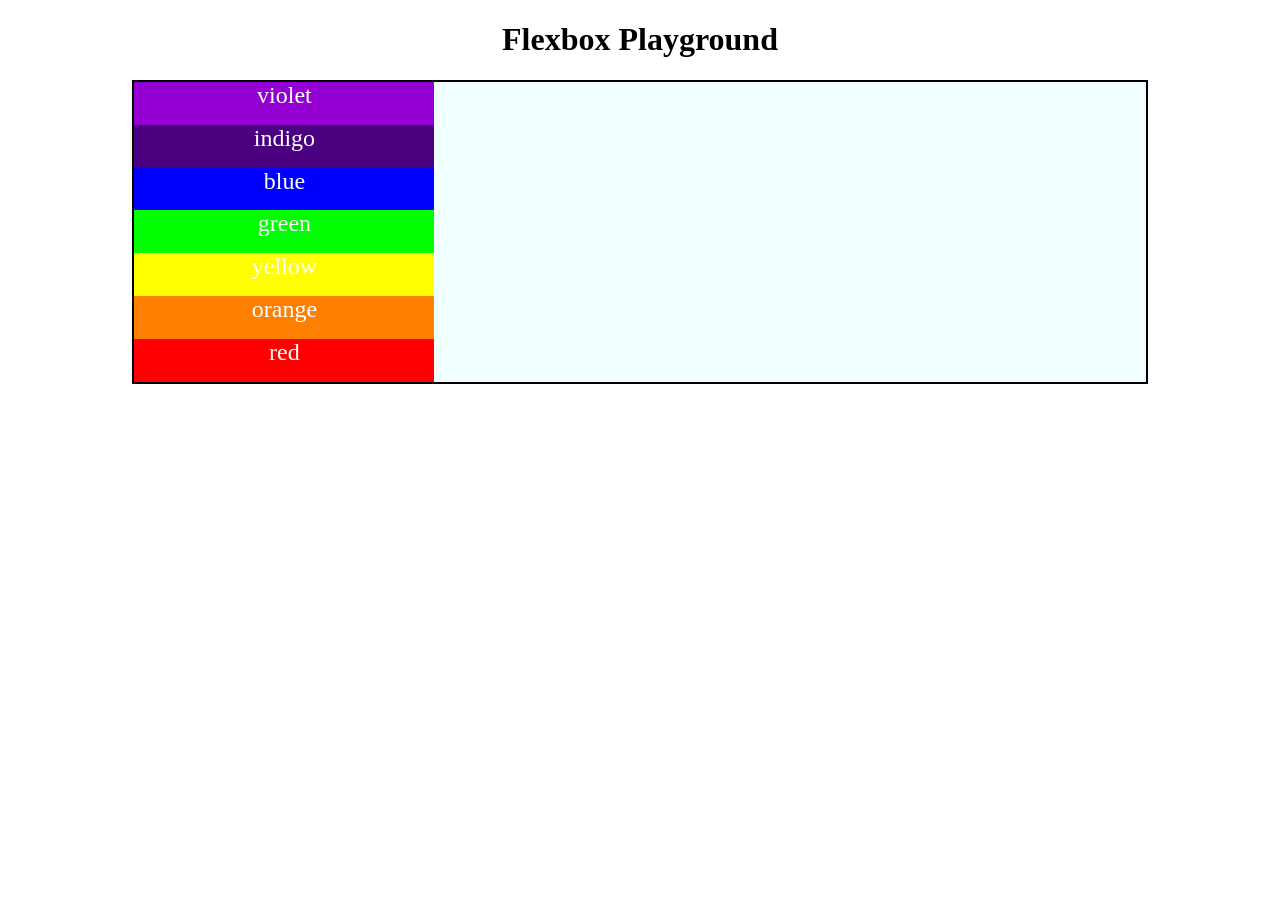
<file: index.html>
<!DOCTYPE html>
<html lang="en">
<head>
    <meta charset="UTF-8">
    <meta name="viewport" content="width=device-width, initial-scale=1.0">
     <link rel="stylesheet" href="style.css">
    <title>CSS</title>
</head>
<body>
    <h1>Flexbox Playground</h1>
<div class="face"></div>
<div id ="container">
    
     <div style="background-color: #9400d3;">violet</div>
      <div style="background-color: #4b0082;">indigo</div>
       <div style="background-color: #0000ff;">blue</div>
        <div style="background-color: #00ff00;">green</div>
         <div style="background-color: #ffff00;">yellow</div>
         <div style="background-color: #ff7f00;">orange</div>
          <div style="background-color: #ff0000;">red</div>
</div>


</body>
</html>
</file>
<file: style.css>
#container{
    height:300px;
    width:80%;
    background-color: azure;
    margin: 10px auto;
    border:2px solid black;
    display:flex;
    flex-direction: column;

}
h1{
    text-align: center;
}
#container div{
    height:100px;
    width:300px;
    color:white;
    text-align: center;
    font-size: 1.5em;
}
</file>
